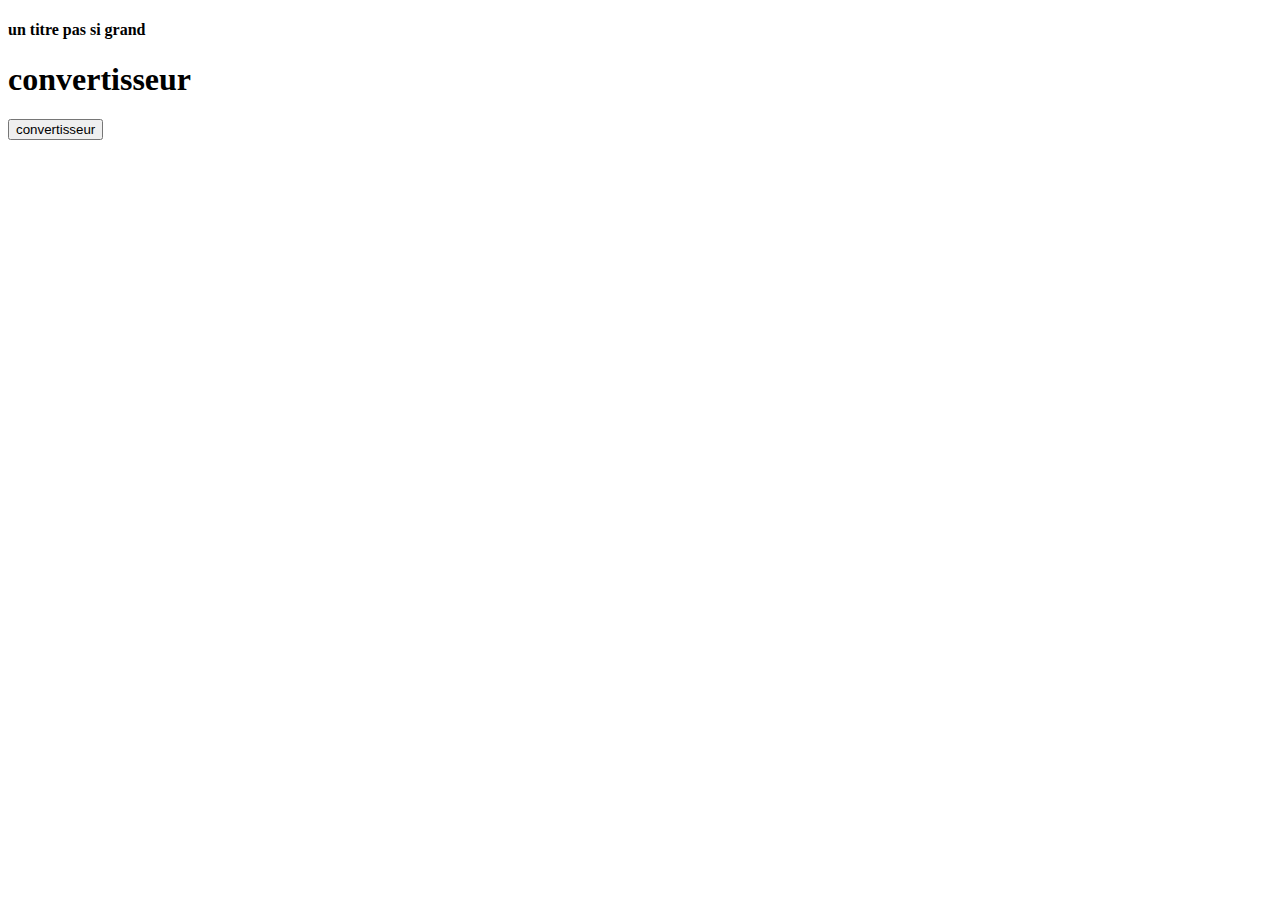
<file: exercices dev/indexjs.html>
<!DOCTYPE html>
<html lang="en">
<head>
    <meta charset="UTF-8">
    <meta name="viewport" content="width=device-width, initial-scale=1.0">
    <title>intro javascript</title>
    
</head>
<body>
    
    <h4>un titre pas si grand</h4>
    <script>
        

    var euro=prompt ("entrez le montant en euro a convertir:")
    while (euro<0)
        if ( (montantEuro)) {
    const tauxConversion = 6.55957
    let montantEuro = montantFranc * tauxConversion;
        const tauxConversion=6.55975
        let euro = montantEuro / tauxConversion;

    while  (euro<0) 
       montantEuro = prompt (montantEuro)
      if ( (montantEuro)) {
    const tauxConversion = 6.55957
    let montantFranc = montantEuro * tauxConversion;
    alert(montantEuro + " euros équivalent à " + montantFranc.toFixed(2) + " francs.");
} else {
    alert("Veuillez entrer un montant valide en euros.");
}


    </script>
    <h1> convertisseur</h1>
    <form>
        <input type="button" name="button1" value="convertisseur" onClick="convertisseur()">
      
    </form>
   
</body>
</html>
</file>
